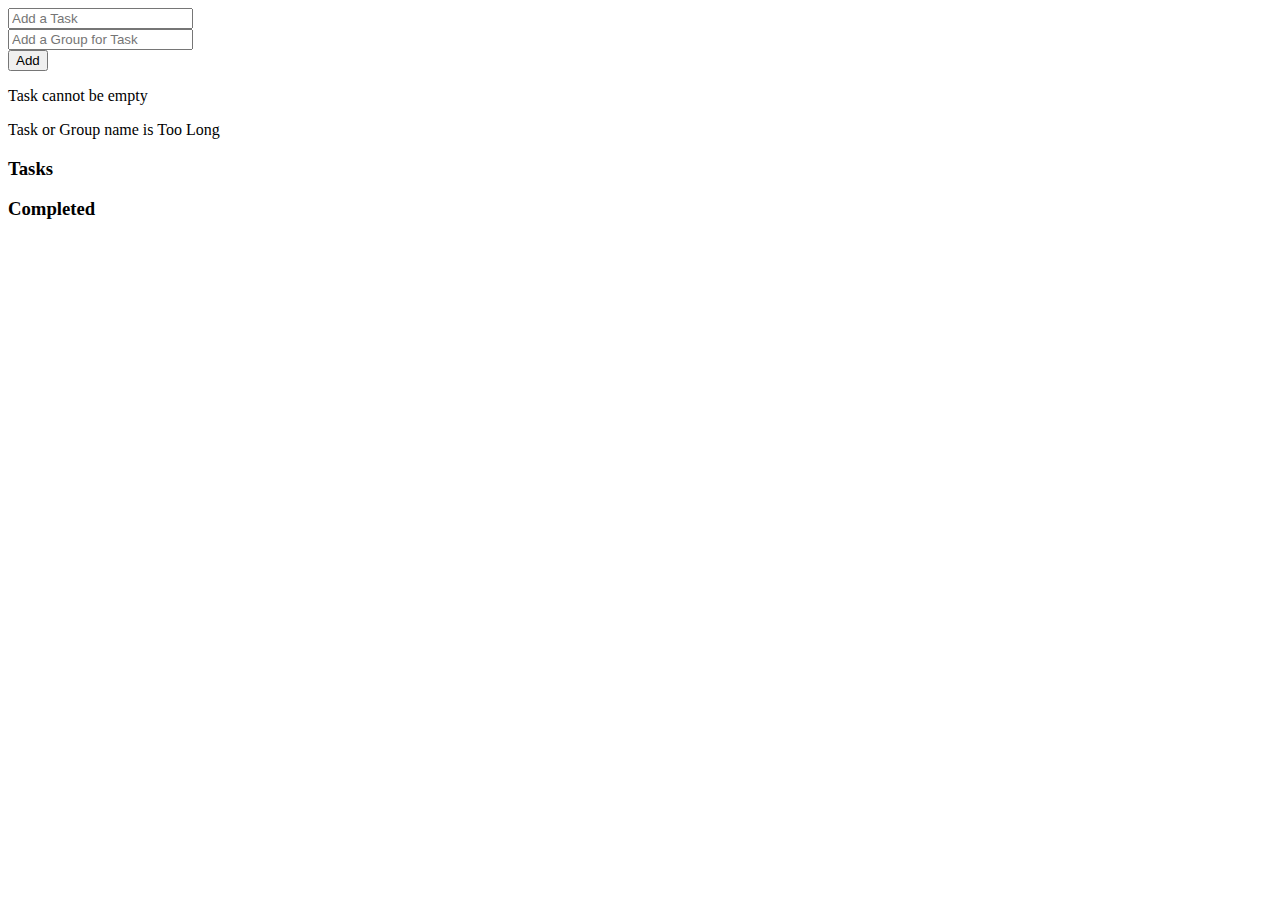
<file: index.html>
<!doctype html>
<html lang="en">
  <head>
    <meta charset="UTF-8" />
    <meta name="viewport" content="width=device-width, initial-scale=1.0" />
    <link
      href="https://cdn.jsdelivr.net/npm/bootstrap@5.1.3/dist/css/bootstrap.min.css"
      rel="stylesheet"
      integrity="sha384-1BmE4kWBq78iYhFldvKuhfTAU6auU8tT94WrHftjDbrCEXSU1oBoqyl2QvZ6jIW3"
      crossorigin="anonymous"
    />
    <link rel="stylesheet" href="style.css" />
    <title>To Do List</title>
  </head>
  <body class="bg-secondary">
    <main class="container m-5 p-3 mx-auto rounded bg-light shadow">
      <section class="row justify-content-center mt-3">
        <div class="col-11 mx-auto">
          <div class="row bg-white rounded shadow-sm p-2">
            <div class="col-xxl-6 col-sm-12">
              <input
                class="form-control form-control-lg border-0 bg-transparent rounded mt-2"
                type="text"
                placeholder="Add a Task"
                id="taskInput"
              />
            </div>
            <div class="col">
              <input
                class="form-control form-control-lg border-0 bg-light mt-2"
                type="text"
                placeholder="Add a Group for Task"
                id="groupInput"
              />
            </div>

            <div class="col-auto px-0 mx-0 mt-2">
              <button
                type="button"
                class="btn btn-lg btn-primary"
                onclick="addTask()"
              >
                Add
              </button>
            </div>
          </div>
        </div>
        <p id="emptyTask" class="text-center fs-4 text-danger mt-3 d-none">
          Task cannot be empty
        </p>
        <p id="longTask" class="text-center fs-4 text-danger mt-3 d-none">
          Task or Group name is Too Long
        </p>
      </section>
      <section class="row justify-content-center">
        <div class="col-xxl-9 col-lg-12 mt-3">
          <h3
            class="text-center text-secondary border-bottom border-dark border-2 pb-3"
          >
            Tasks
          </h3>
          <section class="row mt-3">
            <div class="col">
              <ul id="taskList" class="list-unstyled"></ul>
            </div>
          </section>
          <dialog id="modal" class="border-0 rounded">
            <section class="row d-flex justify-content-center">
              <div class="col">
                <input
                  class="form-control form-control-lg border-0 bg-transparent rounded"
                  type="text"
                  placeholder="Add a Sub Task"
                  id="subtaskInput"
                />
              </div>
              <div class="col-auto px-0 mx-0">
                <button
                  id="modalSubmit"
                  type="button"
                  class="btn btn-lg btn-primary"
                  onclick="subTask()"
                >
                  Add
                </button>
                <button
                  id="modalClose"
                  type="button"
                  class="btn btn-lg btn-dark"
                >
                  Close
                </button>
              </div>
              <p
                id="emptysubTask"
                class="text-center fs-4 text-danger mt-3 d-none"
              >
                Task cannot be empty
              </p>
              <p
                id="longsubTask"
                class="text-center fs-4 text-danger mt-3 d-none"
              >
                Task is Too Long
              </p>
            </section>
          </dialog>
        </div>
        <div id="completeContainer" class="col-xl-9 col-lg-12 mt-3 d-none">
          <h3
            class="text-center text-success border-bottom border-dark border-2 pb-3"
          >
            Completed
          </h3>
          <section class="row mt-3">
            <div class="col">
              <ul id="completedTasks" class="list-unstyled"></ul>
            </div>
          </section>
        </div>
      </section>
    </main>
    <audio src="yay.mp3" id="completeSound"></audio>
  </body>
  <script
    src="https://cdn.jsdelivr.net/npm/bootstrap@5.1.3/dist/js/bootstrap.bundle.min.js"
    integrity="sha384-ka7Sk0Gln4gmtz2MlQnikT1wXgYsOg+OMhuP+IlRH9sENBO0LRn5q+8nbTov4+1p"
    crossorigin="anonymous"
  ></script>
  <script src="script.js"></script>
</html>
</file>
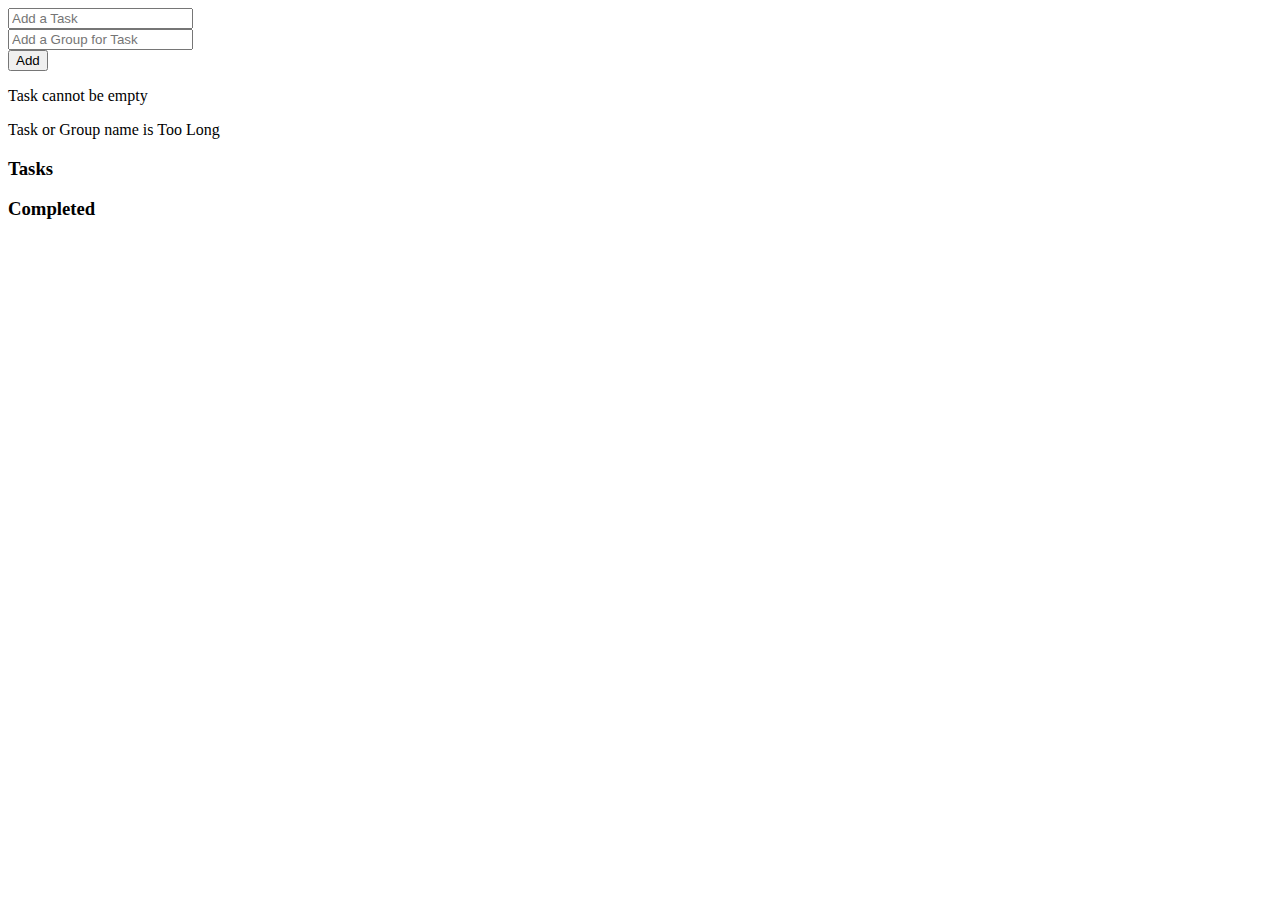
<file: lab1/index.html>
<!doctype html>
<html lang="en">
  <head>
    <meta charset="UTF-8" />
    <meta name="viewport" content="width=device-width, initial-scale=1.0" />
    <link
      href="https://cdn.jsdelivr.net/npm/bootstrap@5.1.3/dist/css/bootstrap.min.css"
      rel="stylesheet"
      integrity="sha384-1BmE4kWBq78iYhFldvKuhfTAU6auU8tT94WrHftjDbrCEXSU1oBoqyl2QvZ6jIW3"
      crossorigin="anonymous"
    />
    <link rel="stylesheet" href="style.css" />
    <title>To Do List</title>
  </head>
  <body class="bg-secondary">
    <main class="container m-5 p-3 mx-auto rounded bg-light shadow">
      <section class="row justify-content-center mt-3">
        <div class="col-11 mx-auto">
          <div class="row bg-white rounded shadow-sm p-2">
            <div class="col-xxl-6 col-sm-12">
              <input
                class="form-control form-control-lg border-0 bg-transparent rounded mt-2"
                type="text"
                placeholder="Add a Task"
                id="taskInput"
              />
            </div>
            <div class="col">
              <input
                class="form-control form-control-lg border-0 bg-light mt-2"
                type="text"
                placeholder="Add a Group for Task"
                id="groupInput"
              />
            </div>

            <div class="col-auto px-0 mx-0 mt-2">
              <button
                type="button"
                class="btn btn-lg btn-primary"
                onclick="addTask()"
              >
                Add
              </button>
            </div>
          </div>
        </div>
        <p id="emptyTask" class="text-center fs-4 text-danger mt-3 d-none">
          Task cannot be empty
        </p>
        <p id="longTask" class="text-center fs-4 text-danger mt-3 d-none">
          Task or Group name is Too Long
        </p>
      </section>
      <section class="row justify-content-center">
        <div class="col-xxl-9 col-lg-12 mt-3">
          <h3
            class="text-center text-secondary border-bottom border-dark border-2 pb-3"
          >
            Tasks
          </h3>
          <section class="row mt-3">
            <div class="col">
              <ul id="taskList" class="list-unstyled"></ul>
            </div>
          </section>
          <dialog id="modal" class="border-0 rounded">
            <section class="row d-flex justify-content-center">
              <div class="col">
                <input
                  class="form-control form-control-lg border-0 bg-transparent rounded"
                  type="text"
                  placeholder="Add a Sub Task"
                  id="subtaskInput"
                />
              </div>
              <div class="col-auto px-0 mx-0">
                <button
                  id="modalSubmit"
                  type="button"
                  class="btn btn-lg btn-primary"
                  onclick="subTask()"
                >
                  Add
                </button>
                <button
                  id="modalClose"
                  type="button"
                  class="btn btn-lg btn-dark"
                >
                  Close
                </button>
              </div>
              <p
                id="emptysubTask"
                class="text-center fs-4 text-danger mt-3 d-none"
              >
                Task cannot be empty
              </p>
              <p
                id="longsubTask"
                class="text-center fs-4 text-danger mt-3 d-none"
              >
                Task is Too Long
              </p>
            </section>
          </dialog>
        </div>
        <div id="completeContainer" class="col-xl-9 col-lg-12 mt-3 d-none">
          <h3
            class="text-center text-success border-bottom border-dark border-2 pb-3"
          >
            Completed
          </h3>
          <section class="row mt-3">
            <div class="col">
              <ul id="completedTasks" class="list-unstyled"></ul>
            </div>
          </section>
        </div>
      </section>
    </main>
    <audio src="../yay.mp3" id="completeSound"></audio>
  </body>
  <script
    src="https://cdn.jsdelivr.net/npm/bootstrap@5.1.3/dist/js/bootstrap.bundle.min.js"
    integrity="sha384-ka7Sk0Gln4gmtz2MlQnikT1wXgYsOg+OMhuP+IlRH9sENBO0LRn5q+8nbTov4+1p"
    crossorigin="anonymous"
  ></script>
  <script src="script.js"></script>
</html>
</file>
<file: style.css>
.checkbox {
  width: 30px;
  height: 30px;
}
</file>
<file: lab1/style.css>
.checkbox {
  width: 30px;
  height: 30px;
}
</file>
